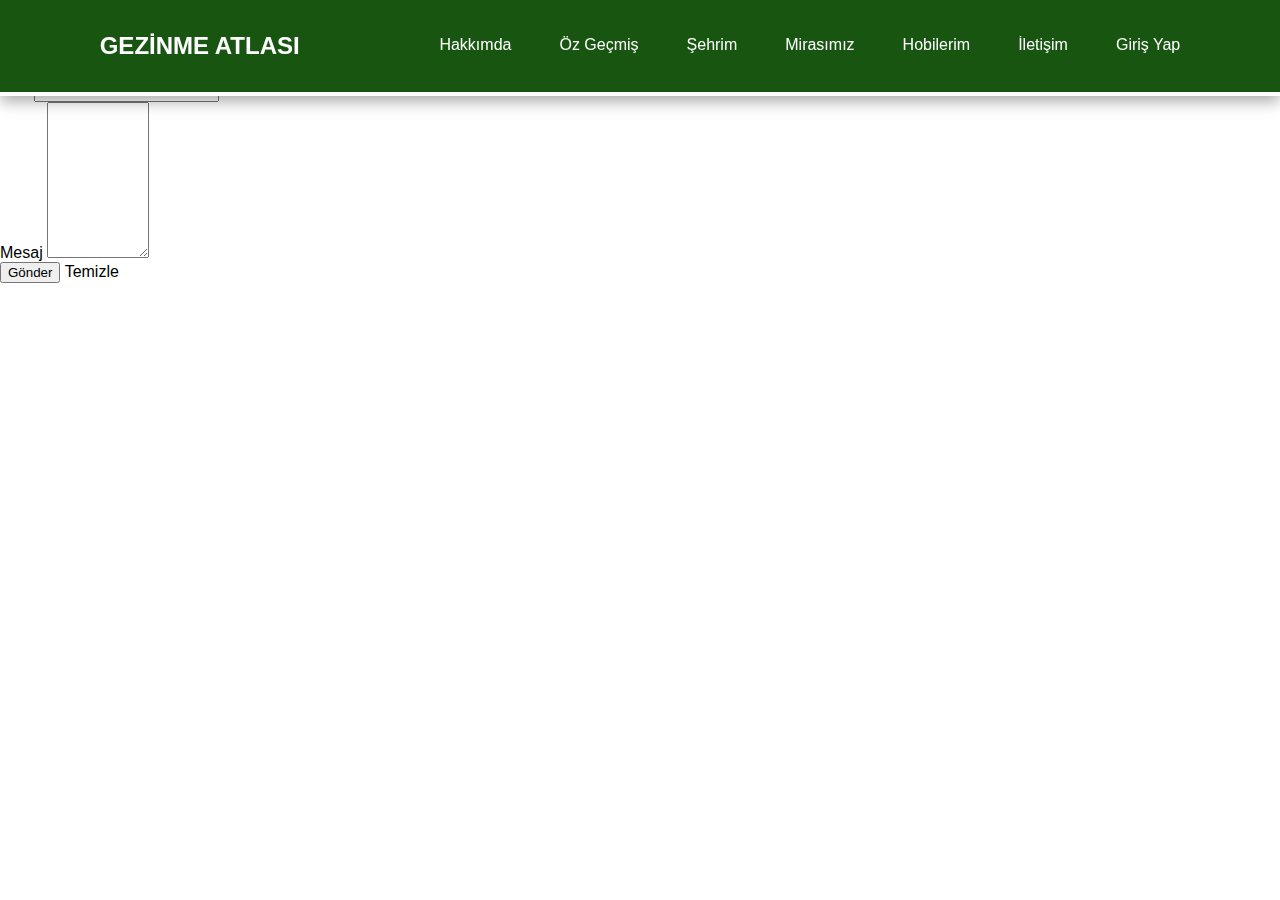
<file: contact.html>
<!DOCTYPE html>
<html lang="en">
  <head>
    <meta charset="UTF-8" />
    <meta http-equiv="X-UA-Compatible" content="IE=edge" />
    <meta name="viewport" content="width=device-width, initial-scale=1.0" />
    <title>İletişim</title>
    <link rel="stylesheet" href="css/styles.css" />
    <link rel="stylesheet" href="css/navbar.css" />

    <link
      href="https://cdn.jsdelivr.net/npm/bootstrap@5.3.0-alpha3/dist/css/bootstrap.min.css"
      rel="stylesheet"
      integrity="sha384-KK94CHFLLe+nY2dmCWGMq91rCGa5gtU4mk92HdvYe+M/SXH301p5ILy+dN9+nJOZ"
      crossorigin="anonymous"
    />
    <style>
      h1 {
        font-size: 24px;
      }
    </style>
  </head>
  <body>
    <nav class="navbar">
      <div class="navContainer">
        <h1>GEZİNME ATLASI</h1>

        <ul class="navbarLinks">
          <li>
            <a href="index.html">Hakkımda</a>
          </li>
          <li>
            <a href="cv.html">Öz Geçmiş</a>
          </li>
          <li>
            <a href="mycity.html">Şehrim</a>
          </li>
          <li>
            <a href="heritage.html">Mirasımız</a>
          </li>
          <li>
            <a href="hobbies.html">Hobilerim</a>
          </li>
          <li>
            <a href="contact.html">İletişim</a>
          </li>
          <li>
            <a href="login.html">Giriş Yap</a>
          </li>
        </ul>

        <span class="sidenavButton" onclick="openNav()">
          <svg
            fill="none"
            height="32"
            viewBox="0 0 24 24"
            width="32"
            xmlns="http://www.w3.org/2000/svg"
          >
            <path
              d="M4 6H20M4 12H20M4 18H20"
              stroke="#fff"
              stroke-linecap="round"
              stroke-linejoin="round"
              stroke-width="2"
            />
          </svg>
        </span>

        <div id="mySidenav" class="sidenav">
          <a href="javascript:void(0)" class="closebtn" onclick="closeNav()"
            >&times;</a
          >
          <a href="index.html">Hakkımda</a>
          <a href="cv.html">Öz Geçmiş</a>
          <a href="mycity.html">Şehrim</a>
          <a href="hobbies.html">Hobilerim</a>
          <a href="heritage.html">Mirasımız</a>
          <a href="contact.html">İletişim</a>
          <a href="login.html">Giriş Yap</a>
        </div>
        <script>
          function openNav() {
            document.getElementById("mySidenav").style.width = "100%";
          }

          function closeNav() {
            document.getElementById("mySidenav").style.width = "0";
          }
        </script>
      </div>
    </nav>
    <div
      class="h-100 d-flex flex-column justify-content-center align-items-center"
    >
      <h1>İletişim</h1>
      <div class="container rounded-3 shadow-lg bg-dark">
        <form
          class="p-4 d-flex flex-column gap-4 text-light"
          name="contantForm"
          method="post"
          action="contact.php"
          onsubmit="return validateForm()"
        >
          <div class="form-group">
            <label for="email">Eposta</label>
            <input
              type="text"
              id="email"
              name="email"
              class="form-control"
              placeholder="Eposta"
            />
          </div>
          <div class="form-group">
            <label for="name">İsim</label>
            <input
              type="text"
              class="form-control"
              id="name"
              name="name"
              placeholder="İsim"
            />
          </div>

          <div class="form-group">
            <label for="message">Mesaj</label>
            <textarea
              class="form-control"
              id="message"
              name="message"
              cols="10"
              rows="10"
            >
            </textarea>
          </div>
          <button type="submit" class="btn btn-primary">Gönder</button>
          <span id="clear" class="btn center btn-danger">Temizle</span>
        </form>
      </div>
    </div>
  </body>
</html>
<script>
  function validateForm() {
    var name = document.forms["contantForm"]["name"].value;
    var email = document.forms["contantForm"]["email"].value;
    var message = document.getElementById("message");
    var emailRegex = /^\S+@\S+\.\S+$/;
    if (!emailRegex.test(email)) {
      alert("Geçerli bir email adresi giriniz");
      return false;
    }

    if (email == "") {
      alert("E-posta alanı boş bırakılamaz.");
      return false;
    }
    if (name == "") {
      alert("İsim alanı boş bırakılamaz.");
      return false;
    }

    return true;
  }
</script>
<script>
  const clearBtn = document.getElementById("clear");
  clearBtn.addEventListener("click", () => {
    document.forms["contantForm"]["name"].value = "";
    document.forms["contantForm"]["email"].value = "";
    document.getElementById("message").value = "";
  });
</script>
</file>
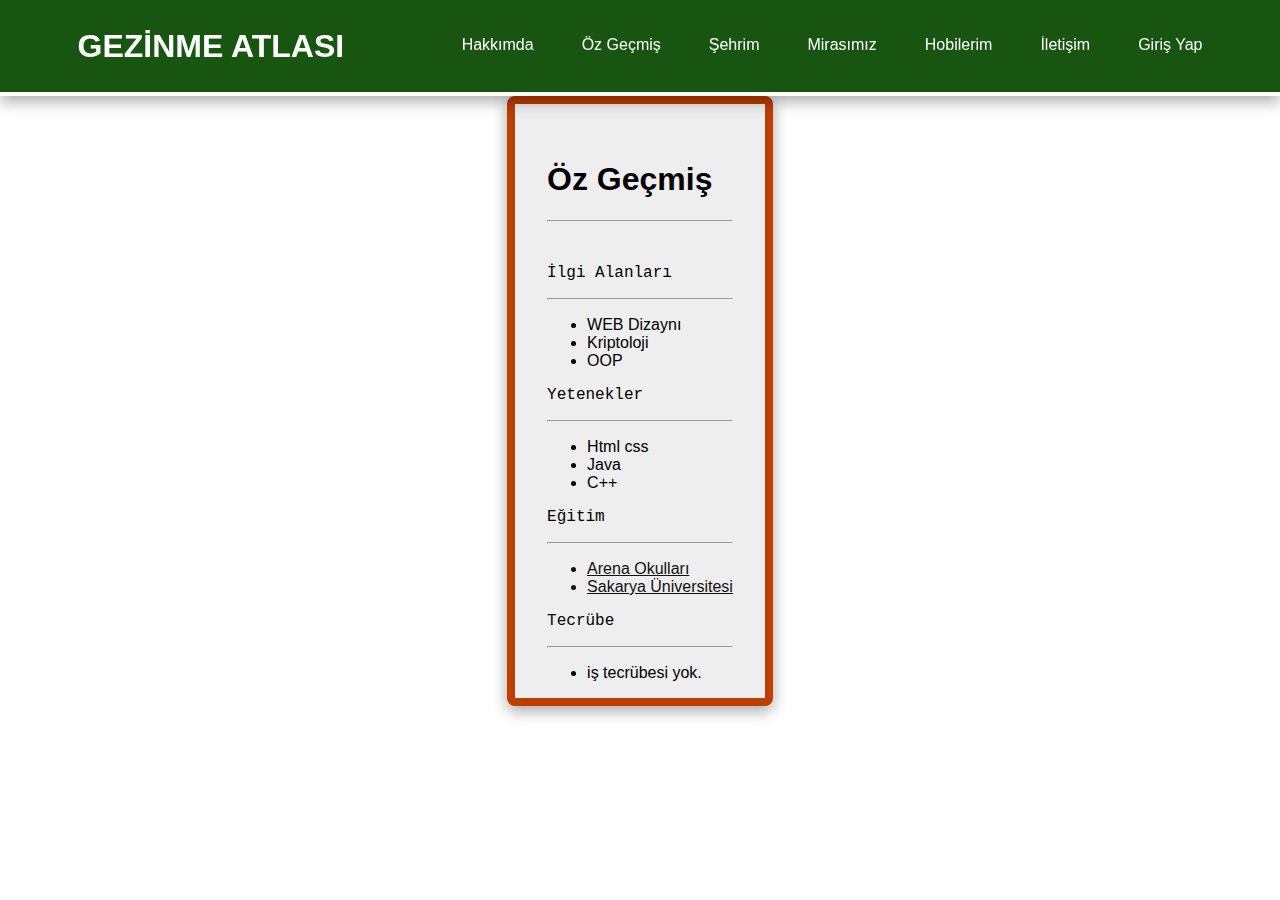
<file: cv.html>
<!DOCTYPE html>
<html lang="tr">
  <head>
    <meta charset="UTF-8" />
    <meta http-equiv="X-UA-Compatible" content="IE=edge" />
    <meta name="viewport" content="width=device-width, initial-scale=1.0" />
    <title>Öz Geçmiş</title>
    <link rel="stylesheet" href="css/styles.css" />
    <link rel="stylesheet" href="css/navbar.css" />
    <link rel="stylesheet" href="css/cv.css" />
  </head>
  <body>
    <nav class="navbar">
      <div class="navContainer">
        <h1>GEZİNME ATLASI</h1>

        <ul class="navbarLinks">
          <li>
            <a href="index.html">Hakkımda</a>
          </li>
          <li>
            <a href="cv.html">Öz Geçmiş</a>
          </li>
          <li>
            <a href="mycity.html">Şehrim</a>
          </li>
          <li>
            <a href="heritage.html">Mirasımız</a>
          </li>
          <li>
            <a href="hobbies.html">Hobilerim</a>
          </li>
          <li>
            <a href="contact.html">İletişim</a>
          </li>
          <li>
            <a href="login.html">Giriş Yap</a>
          </li>
        </ul>

        <span class="sidenavButton" onclick="openNav()">
          <svg
            fill="none"
            height="32"
            viewBox="0 0 24 24"
            width="32"
            xmlns="http://www.w3.org/2000/svg"
          >
            <path
              d="M4 6H20M4 12H20M4 18H20"
              stroke="#fff"
              stroke-linecap="round"
              stroke-linejoin="round"
              stroke-width="2"
            />
          </svg>
        </span>

        <div id="mySidenav" class="sidenav">
          <a href="javascript:void(0)" class="closebtn" onclick="closeNav()"
            >&times;</a
          >
          <a href="index.html">Hakkımda</a>
          <a href="cv.html">Öz Geçmiş</a>
          <a href="mycity.html">Şehrim</a>
          <a href="hobbies.html">Hobilerim</a>
          <a href="heritage.html">Mirasımız</a>
          <a href="contact.html">İletişim</a>
          <a href="login.html">Giriş Yap</a>
        </div>
        <script>
          function openNav() {
            document.getElementById("mySidenav").style.width = "100%";
          }

          function closeNav() {
            document.getElementById("mySidenav").style.width = "0";
          }
        </script>
      </div>
    </nav>
    <main class="content">
      <div class="cv">
        <br /><br />
        <h1>Öz Geçmiş</h1>
        <h2></h2>
        <hr />
        <br />
        <p class="head"><str>İlgi Alanları</p>
        <hr />
        <ul>
          <li>WEB Dizaynı</li>
          <li>Kriptoloji</li>
          <li>OOP</li>
        </ul>
        <p class="head">Yetenekler</p>
        <hr />
        <ul>
          <li>Html css</li>
          <li>Java</li>
          <li>C++</li>
        </ul>
        <p class="head">Eğitim</p>
        <hr />
        <ul>
          <a
            href="https://www.arenakurs.com.tr/"
            target="_blank"
            rel="noopener noreferrer"
          >
            <li>Arena Okulları</li>
          </a>
          <a
            href="https://www.sakarya.edu.tr/"
            target="_blank"
            rel="noopener noreferrer"
          >
            <li>Sakarya Üniversitesi</li>
          </a>
        </ul>
        <p class="head">Tecrübe</p>
        <hr />
        <ul>
          <li>iş tecrübesi yok.</li>
        </ul>
      </div>
    </main>
  </body>
</html>
</file>
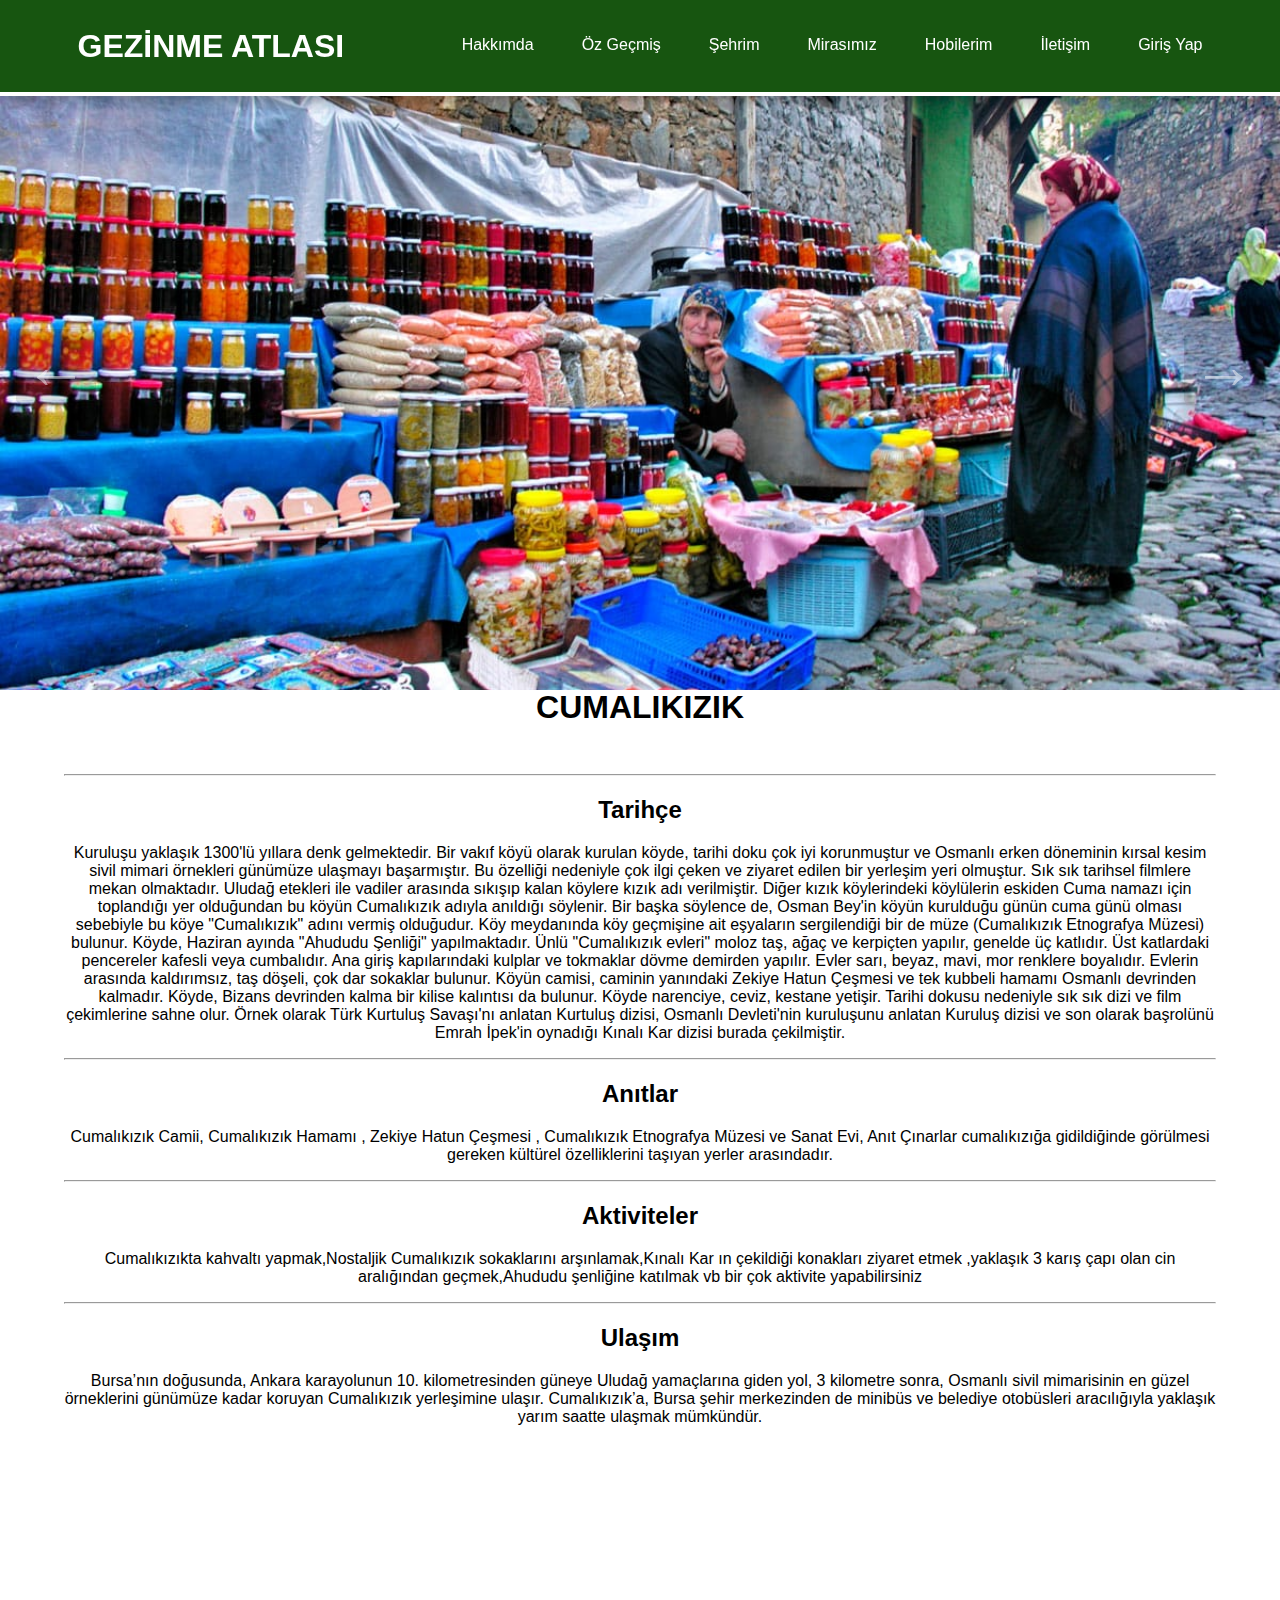
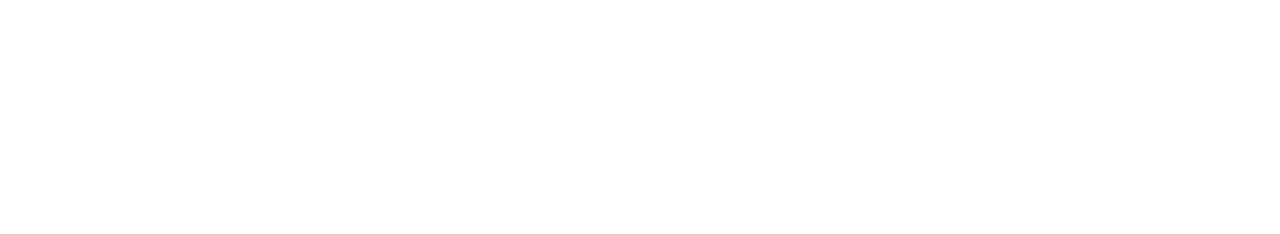
<file: heritage.html>
<!DOCTYPE html>
<html lang="tr">
  <head>
    <meta charset="UTF-8" />
    <meta http-equiv="X-UA-Compatible" content="IE=edge" />
    <meta name="viewport" content="width=device-width, initial-scale=1.0" />
    <title>Mirasımız</title>
    <link rel="stylesheet" href="css/styles.css" />
    <link rel="stylesheet" href="css/navbar.css" />
    <link rel="stylesheet" href="css/slider.css" />
    <link rel="stylesheet" href="css/heritage.css" />
  </head>
  <body>
    <nav class="navbar">
      <div class="navContainer">
        <h1>GEZİNME ATLASI</h1>

        <ul class="navbarLinks">
          <li>
            <a href="index.html">Hakkımda</a>
          </li>
          <li>
            <a href="cv.html">Öz Geçmiş</a>
          </li>
          <li>
            <a href="mycity.html">Şehrim</a>
          </li>
          <li>
            <a href="heritage.html">Mirasımız</a>
          </li>
          <li>
            <a href="hobbies.html">Hobilerim</a>
          </li>
          <li>
            <a href="contact.html">İletişim</a>
          </li>
          <li>
            <a href="login.html">Giriş Yap</a>
          </li>
        </ul>

        <span class="sidenavButton" onclick="openNav()">
          <svg
            fill="none"
            height="32"
            viewBox="0 0 24 24"
            width="32"
            xmlns="http://www.w3.org/2000/svg"
          >
            <path
              d="M4 6H20M4 12H20M4 18H20"
              stroke="#fff"
              stroke-linecap="round"
              stroke-linejoin="round"
              stroke-width="2"
            />
          </svg>
        </span>

        <div id="mySidenav" class="sidenav">
          <a href="javascript:void(0)" class="closebtn" onclick="closeNav()"
            >&times;</a
          >
          <a href="index.html">Hakkımda</a>
          <a href="cv.html">Öz Geçmiş</a>
          <a href="mycity.html">Şehrim</a>
          <a href="hobbies.html">Hobilerim</a>
          <a href="heritage.html">Mirasımız</a>
          <a href="contact.html">İletişim</a>
          <a href="login.html">Giriş Yap</a>
        </div>
        <script>
          function openNav() {
            document.getElementById("mySidenav").style.width = "100%";
          }

          function closeNav() {
            document.getElementById("mySidenav").style.width = "0";
          }
        </script>
      </div>
    </nav>
    <main class="content">
      <div class="slider">
        <div class="carousel" data-carousel>
          <button class="carousel-button prev" data-carousel-button="prev">
            ←
          </button>
          <button class="carousel-button next" data-carousel-button="next">
            →
          </button>
          <ul data-slides>
            <li class="slide">
              <img src="./images/resim.30.jpg" alt="Nature Image #2" />
            </li>

            <li class="slide">
              <img
                src="./images/resim20.jpg"
                alt="Nature Image #3"
              />
            </li>
            <li class="slide">
              <img
                src="./images/resim32.jpg"
                alt="Nature Image #3"
              />
            </li>
            <li class="slide" data-active>
              <img src="./images/resim26.jpg" alt="Nature Image #3" />
            </li>
            <li class="slide">
              <img
                src="./images/resim24.jpg"
                alt="Nature Image #3"
              />
            </li>
          </ul>
        </div>
      </div>

      <div class="heritage">
        <h1>CUMALIKIZIK</h1>
        <hr />
        <section id="tarihce">
          <h2>Tarihçe</h2>
          <p>
            Kuruluşu yaklaşık 1300'lü yıllara denk gelmektedir.
            Bir vakıf köyü olarak kurulan köyde, tarihi doku çok iyi korunmuştur ve Osmanlı erken döneminin kırsal kesim sivil mimari örnekleri günümüze ulaşmayı başarmıştır. Bu özelliği nedeniyle çok ilgi çeken ve ziyaret edilen bir yerleşim yeri olmuştur. Sık sık tarihsel filmlere mekan olmaktadır.
            Uludağ etekleri ile vadiler arasında sıkışıp kalan köylere kızık adı verilmiştir. Diğer kızık köylerindeki köylülerin eskiden Cuma namazı için toplandığı yer olduğundan bu köyün Cumalıkızık adıyla anıldığı söylenir. Bir başka söylence de, Osman Bey'in köyün kurulduğu günün cuma günü olması sebebiyle bu köye "Cumalıkızık" adını vermiş olduğudur.
            Köy meydanında köy geçmişine ait eşyaların sergilendiği bir de müze (Cumalıkızık Etnografya Müzesi) bulunur. Köyde, Haziran ayında "Ahududu Şenliği" yapılmaktadır. Ünlü "Cumalıkızık evleri" moloz taş, ağaç ve kerpiçten yapılır, genelde üç katlıdır. Üst katlardaki pencereler kafesli veya cumbalıdır. Ana giriş kapılarındaki kulplar ve tokmaklar dövme demirden yapılır. Evler sarı, beyaz, mavi, mor renklere boyalıdır. Evlerin arasında kaldırımsız, taş döşeli, çok dar sokaklar bulunur.
            Köyün camisi, caminin yanındaki Zekiye Hatun Çeşmesi ve tek kubbeli hamamı Osmanlı devrinden kalmadır. Köyde, Bizans devrinden kalma bir kilise kalıntısı da bulunur. Köyde narenciye, ceviz, kestane yetişir.
            Tarihi dokusu nedeniyle sık sık dizi ve film çekimlerine sahne olur. Örnek olarak Türk Kurtuluş Savaşı'nı anlatan Kurtuluş dizisi, Osmanlı Devleti'nin kuruluşunu anlatan Kuruluş dizisi ve son olarak başrolünü Emrah İpek'in oynadığı Kınalı Kar dizisi burada çekilmiştir.
          </p>
        </section>
        <hr />
        <section id="anitlar">
          <h2>Anıtlar</h2>
          <p>
            Cumalıkızık Camii, Cumalıkızık Hamamı , Zekiye Hatun Çeşmesi , Cumalıkızık Etnografya Müzesi ve Sanat Evi,
            Anıt Çınarlar cumalıkızığa gidildiğinde görülmesi gereken kültürel özelliklerini taşıyan yerler arasındadır.
          </p>
        </section>
        <hr />

        <section id="aktiviteler">
          <h2>Aktiviteler</h2>
          <p>
           Cumalıkızıkta kahvaltı yapmak,Nostaljik Cumalıkızık sokaklarını arşınlamak,Kınalı Kar ın çekildiği konakları ziyaret etmek
           ,yaklaşık 3 karış çapı olan cin aralığından geçmek,Ahududu şenliğine katılmak vb bir çok aktivite yapabilirsiniz 
          </p>
        </section>
        <hr />

        <section id="ulasim">
          <h2>Ulaşım</h2>
          <p>
            Bursa’nın doğusunda, Ankara karayolunun 10. kilometresinden güneye Uludağ yamaçlarına giden yol,
            3 kilometre sonra, Osmanlı sivil mimarisinin en güzel örneklerini günümüze kadar koruyan Cumalıkızık yerleşimine ulaşır.
            Cumalıkızık’a, Bursa şehir merkezinden de minibüs ve belediye otobüsleri aracılığıyla yaklaşık yarım saatte ulaşmak mümkündür.
          </p>
          <div>
            <div style="width: 100%">
              <iframe
                width="100%"
                height="356"
                frameborder="0"
                scrolling="no"
                marginheight="0"
                marginwidth="0"
                src="https://www.google.com/maps/embed?pb=!1m18!1m12!1m3!1d48785.07638579769!2d29.131270520839376!3d40.16305584306701!2m3!1f0!2f0!3f0!3m2!1i1024!2i768!4f13.1!3m3!1m2!1s0x14ca3913e9b86529%3A0x87cc8928170f3064!2zQ3VtYWzEsWvEsXrEsWssIDE2MzcwIFnEsWxkxLFyxLFtL0J1cnNh!5e0!3m2!1str!2str!4v1715709003254!5m2!1str!2str"
                ><a href="https://www.maps.ie/distance-area-calculator.html"
                  >distance maps</a
                ></iframe
              >
            </div>
          </div>
        </section>
      </div>
    </main>
  </body>
</html>
<script src="./scripts/slider.js"></script>
</file>
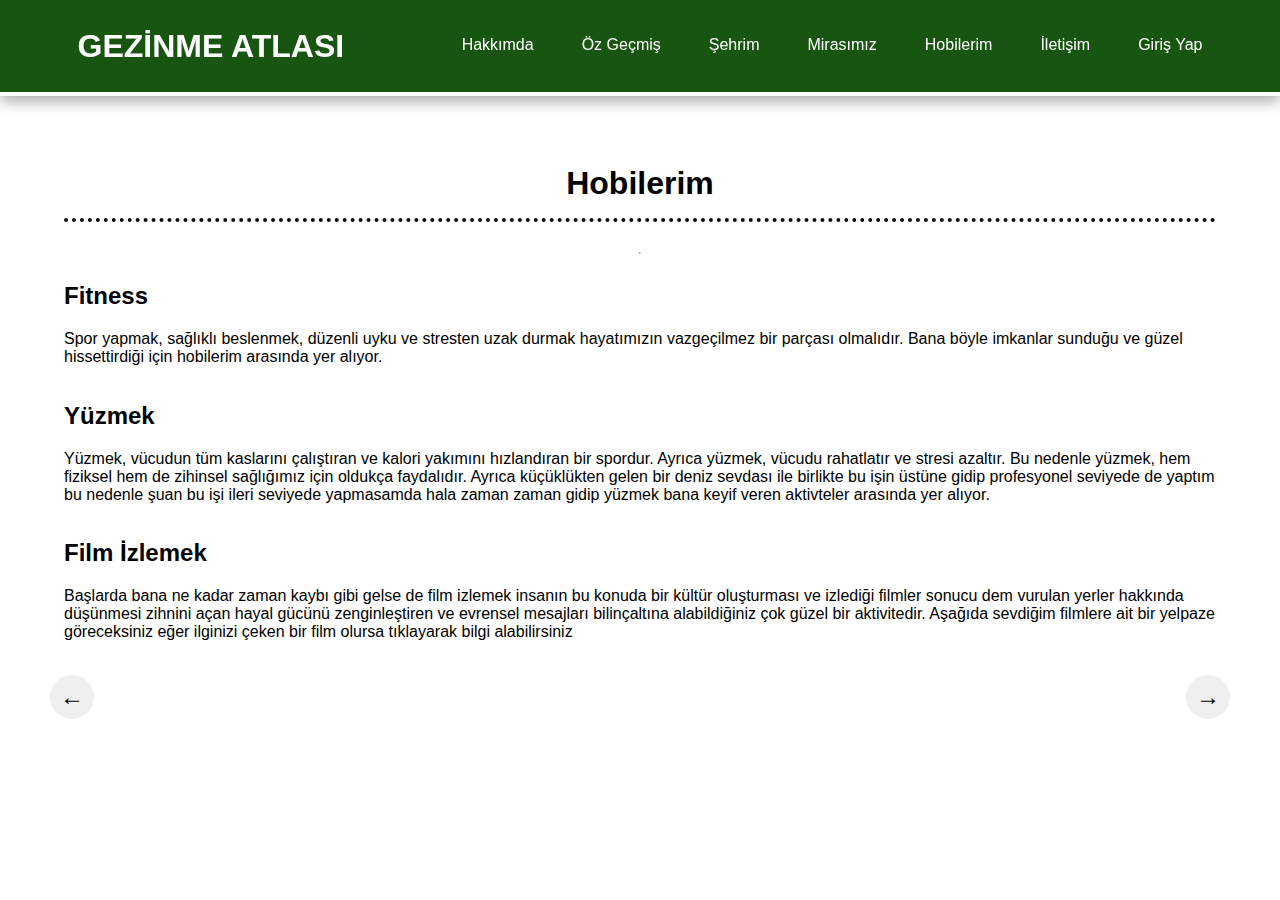
<file: hobbies.html>
<!DOCTYPE html>
<html lang="en">
  <head>
    <meta charset="UTF-8" />
    <meta http-equiv="X-UA-Compatible" content="IE=edge" />
    <meta name="viewport" content="width=device-width, initial-scale=1.0" />
    <title>Hobilerim</title>
    <link rel="stylesheet" href="css/styles.css" />
    <link rel="stylesheet" href="css/navbar.css" />
    <link rel="stylesheet" href="css/hobbies.css" />
  </head>
  <body>
    <nav class="navbar">
      <div class="navContainer">
        <h1>GEZİNME ATLASI</h1>

        <ul class="navbarLinks">
          <li>
            <a href="index.html">Hakkımda</a>
          </li>
          <li>
            <a href="cv.html">Öz Geçmiş</a>
          </li>
          <li>
            <a href="mycity.html">Şehrim</a>
          </li>
          <li>
            <a href="heritage.html">Mirasımız</a>
          </li>
          <li>
            <a href="hobbies.html">Hobilerim</a>
          </li>
          <li>
            <a href="contact.html">İletişim</a>
          </li>
          <li>
            <a href="login.html">Giriş Yap</a>
          </li>
        </ul>

        <span class="sidenavButton" onclick="openNav()">
          <svg
            fill="none"
            height="32"
            viewBox="0 0 24 24"
            width="32"
            xmlns="http://www.w3.org/2000/svg"
          >
            <path
              d="M4 6H20M4 12H20M4 18H20"
              stroke="#fff"
              stroke-linecap="round"
              stroke-linejoin="round"
              stroke-width="2"
            />
          </svg>
        </span>

        <div id="mySidenav" class="sidenav">
          <a href="javascript:void(0)" class="closebtn" onclick="closeNav()"
            >&times;</a
          >
          <a href="index.html">Hakkımda</a>
          <a href="cv.html">Öz Geçmiş</a>
          <a href="mycity.html">Şehrim</a>
          <a href="hobbies.html">Hobilerim</a>
          <a href="heritage.html">Mirasımız</a>
          <a href="contact.html">İletişim</a>
          <a href="login.html">Giriş Yap</a>
        </div>
        <script>
          function openNav() {
            document.getElementById("mySidenav").style.width = "100%";
          }

          function closeNav() {
            document.getElementById("mySidenav").style.width = "0";
          }
        </script>
      </div>
    </nav>
    <main class="content">
      <div class="container">
        <h1>Hobilerim</h1>
        <hr />

        <section>
          <h2>Fitness</h2>
          <p>
          Spor yapmak, sağlıklı beslenmek, düzenli uyku ve stresten uzak durmak hayatımızın vazgeçilmez bir parçası olmalıdır.
          Bana böyle imkanlar sunduğu ve güzel hissettirdiği için hobilerim arasında yer alıyor.
          </p>
        </section>

        <section>
          <h2>Yüzmek</h2>
          <p>
            Yüzmek, vücudun tüm kaslarını çalıştıran ve kalori yakımını hızlandıran bir spordur. 
            Ayrıca yüzmek, vücudu rahatlatır ve stresi azaltır. 
            Bu nedenle yüzmek, hem fiziksel hem de zihinsel sağlığımız için oldukça faydalıdır.
            Ayrıca küçüklükten gelen bir deniz sevdası ile birlikte bu işin üstüne gidip profesyonel seviyede de yaptım bu nedenle şuan bu işi ileri seviyede yapmasamda hala zaman zaman gidip yüzmek bana keyif veren aktivteler arasında yer alıyor.
            
          </p>
        </section>

        <section>
          <h2>Film İzlemek</h2>
          <p>
            Başlarda bana ne kadar zaman kaybı gibi gelse de film izlemek insanın bu konuda bir kültür oluşturması ve izlediği filmler sonucu dem vurulan yerler hakkında düşünmesi zihnini açan hayal gücünü zenginleştiren
             ve evrensel mesajları bilinçaltına alabildiğiniz çok güzel bir aktivitedir. Aşağıda sevdiğim filmlere ait bir yelpaze göreceksiniz eğer ilginizi çeken bir film olursa tıklayarak bilgi alabilirsiniz 
          </p>

          <div class="movieSliderContainer">
            <div id="movieList" class="cardContainer"></div>

            <button class="carousel-button prev" data-carousel-button="prev">
              ←
            </button>
            <button class="carousel-button next" data-carousel-button="next">
              →
            </button>
          </div>
        </section>

       
      </div>
    </main>
  </body>
</html>
<script src="./scripts/fetch.js"></script>
</file>
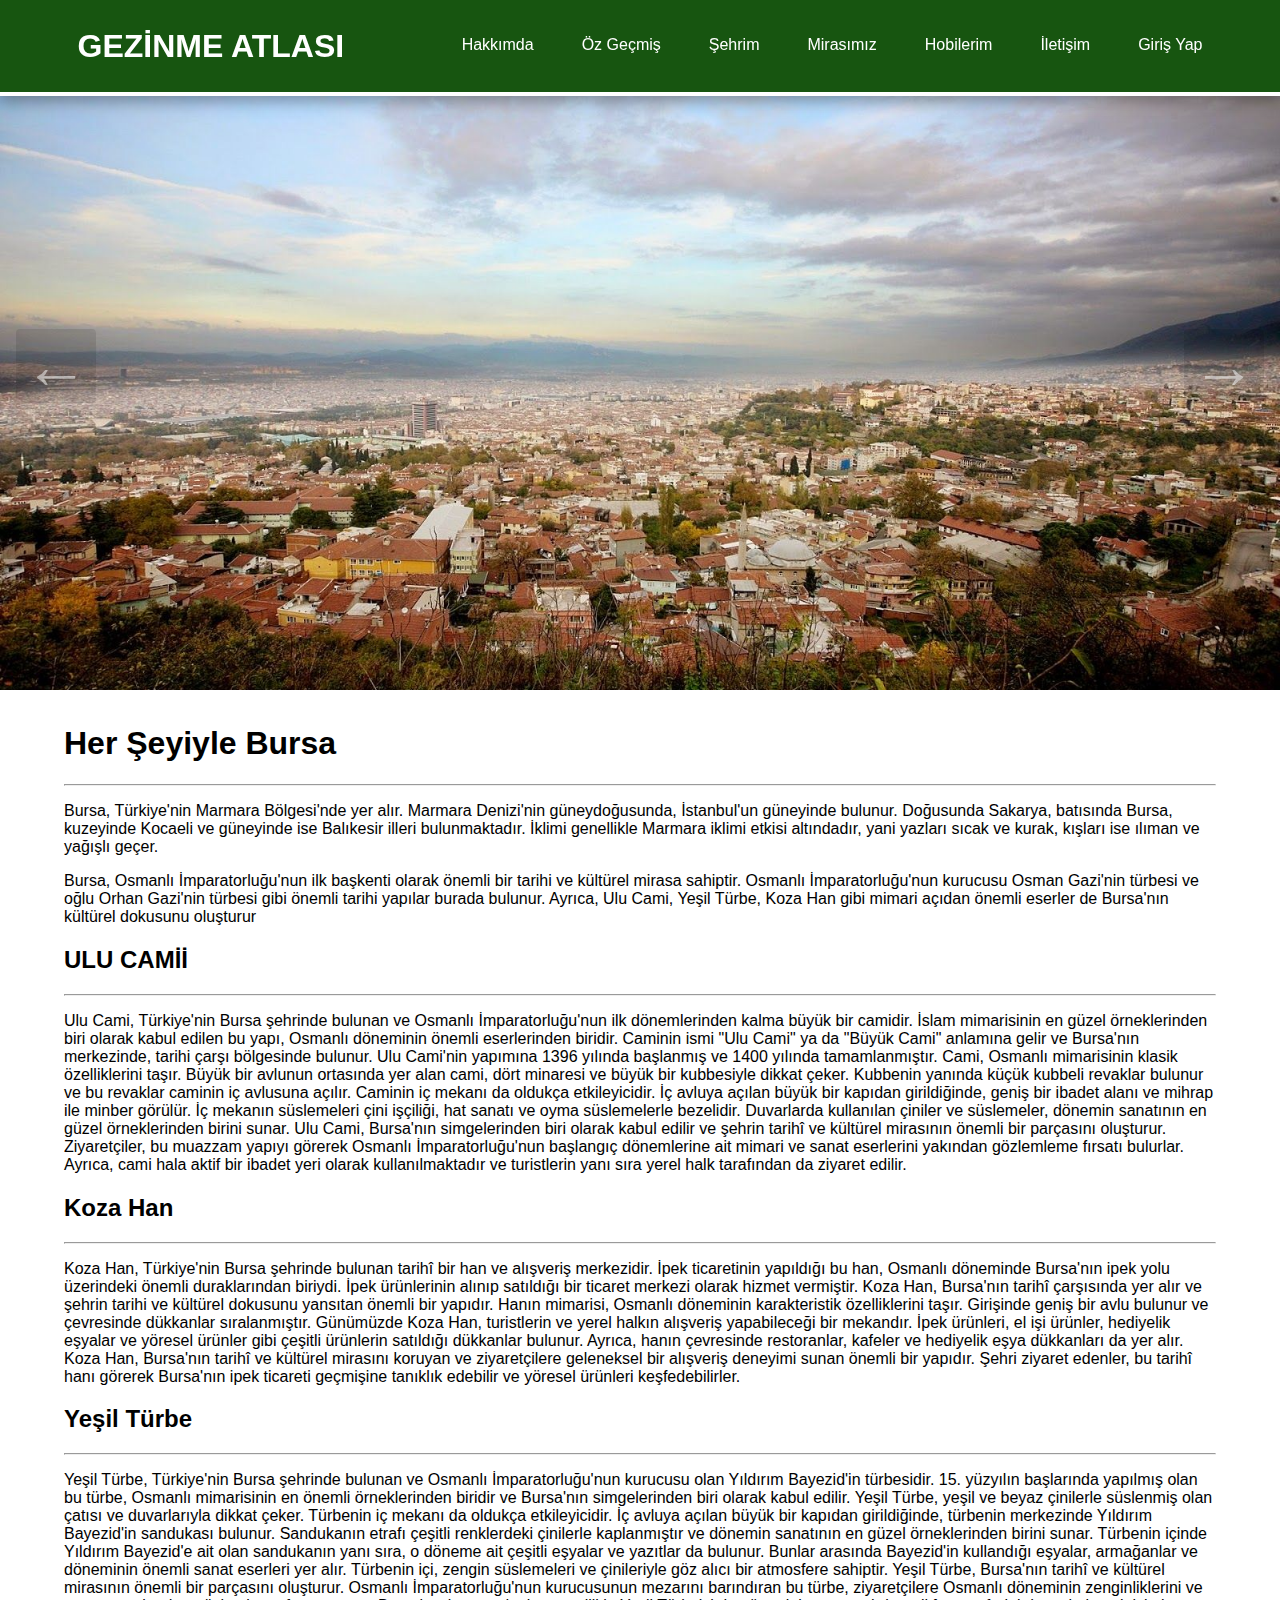
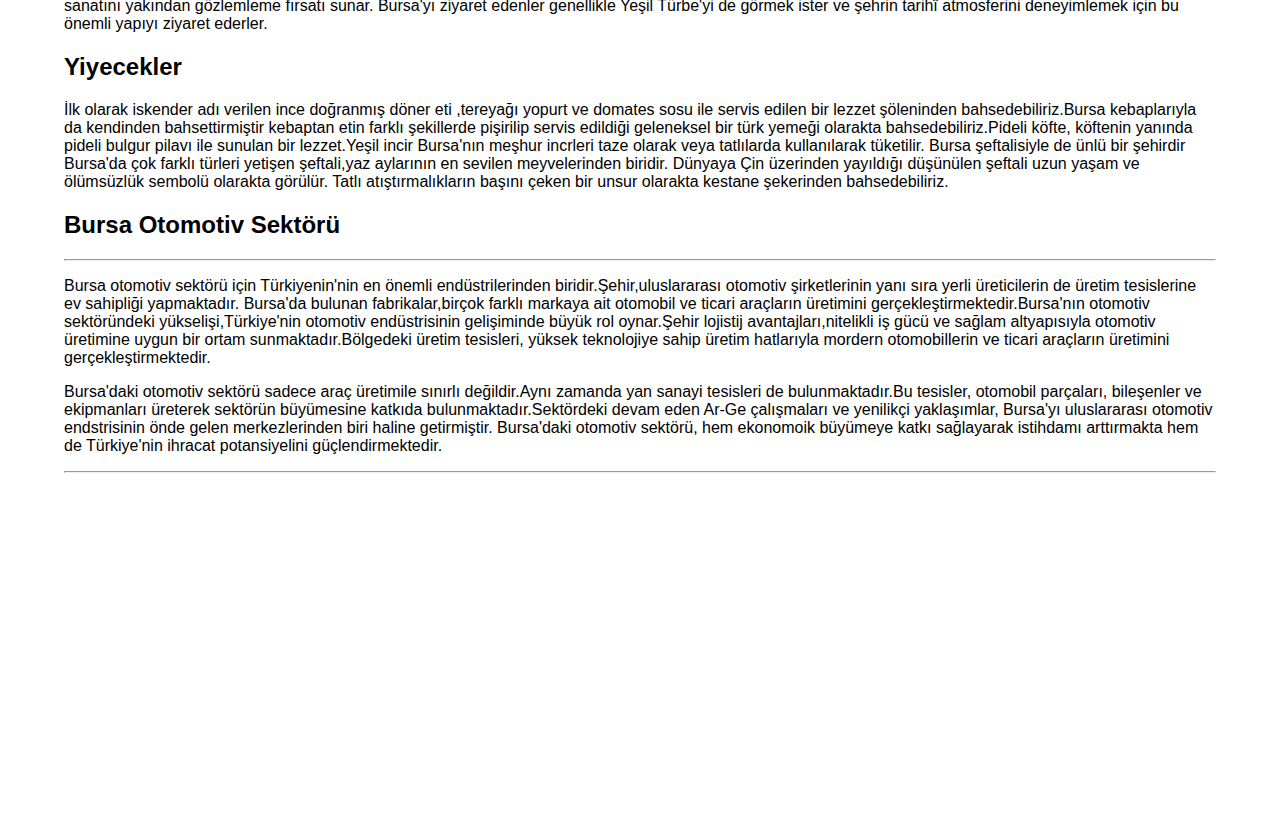
<file: mycity.html>
<!DOCTYPE html>
<html lang="tr">
  <head>
    <meta charset="UTF-8" />
    <meta http-equiv="X-UA-Compatible" content="IE=edge" />
    <meta name="viewport" content="width=device-width, initial-scale=1.0" />
    <title>Şehrim</title>
    <link rel="stylesheet" href="css/styles.css" />
    <link rel="stylesheet" href="css/navbar.css" />
    <link rel="stylesheet" href="css/mycity.css" />
    <link rel="stylesheet" href="css/slider.css" />
  </head>
  <body>
    <nav class="navbar">
      <div class="navContainer">
        <h1>GEZİNME ATLASI</h1>

        <ul class="navbarLinks">
          <li>
            <a href="index.html">Hakkımda</a>
          </li>
          <li>
            <a href="cv.html">Öz Geçmiş</a>
          </li>
          <li>
            <a href="mycity.html">Şehrim</a>
          </li>
          <li>
            <a href="heritage.html">Mirasımız</a>
          </li>
          <li>
            <a href="hobbies.html">Hobilerim</a>
          </li>
          <li>
            <a href="contact.html">İletişim</a>
          </li>
          <li>
            <a href="login.html">Giriş Yap</a>
          </li>
        </ul>

        <span class="sidenavButton" onclick="openNav()">
          <svg
            fill="none"
            height="32"
            viewBox="0 0 24 24"
            width="32"
            xmlns="http://www.w3.org/2000/svg"
          >
            <path
              d="M4 6H20M4 12H20M4 18H20"
              stroke="#fff"
              stroke-linecap="round"
              stroke-linejoin="round"
              stroke-width="2"
            />
          </svg>
        </span>

        <div id="mySidenav" class="sidenav">
          <a href="javascript:void(0)" class="closebtn" onclick="closeNav()"
            >&times;</a
          >
          <a href="index.html">Hakkımda</a>
          <a href="cv.html">Öz Geçmiş</a>
          <a href="mycity.html">Şehrim</a>
          <a href="hobbies.html">Hobilerim</a>
          <a href="heritage.html">Mirasımız</a>
          <a href="contact.html">İletişim</a>
          <a href="login.html">Giriş Yap</a>
        </div>
        <script>
          function openNav() {
            document.getElementById("mySidenav").style.width = "100%";
          }

          function closeNav() {
            document.getElementById("mySidenav").style.width = "0";
          }
        </script>
      </div>
    </nav>
    <main class="content">
      <div class="slider">
        <div class="carousel" data-carousel>
          <button class="carousel-button prev" data-carousel-button="prev">
            ←
          </button>
          <button class="carousel-button next" data-carousel-button="next">
            →
          </button>
          <ul data-slides>
            <li class="slide">
              <img src="./images/resim22.jpg" alt="Nature Image #2" />
            </li>

            <li class="slide">
              <img
                src="./images/resim21.jpg"
                alt="Nature Image #3"
              />
            </li>
            <li class="slide">
              <img
                src="./images/resim10.jpg"
                alt="Nature Image #3"
              />
            </li>
            <li class="slide">
              <img
                src="./images/resim23.jpg"
                alt="Nature Image #3"
              />
            </li>
            <li class="slide" data-active>
              <img
                src="./images/resim8.jpg"
                alt="Nature Image #3"
              />
            </li>
          </ul>
        </div>
      </div>
      <div class="mycity">
        <br><br>
        <h1>Her Şeyiyle Bursa</h1>
        <hr />
        <p>
          Bursa, Türkiye'nin Marmara Bölgesi'nde yer alır. Marmara Denizi'nin güneydoğusunda, İstanbul'un güneyinde bulunur.
          Doğusunda Sakarya, batısında Bursa, kuzeyinde Kocaeli ve güneyinde ise Balıkesir illeri bulunmaktadır.
          İklimi genellikle Marmara iklimi etkisi altındadır, yani yazları sıcak ve kurak, kışları ise ılıman ve yağışlı geçer.
        </p>
        <p>
           Bursa, Osmanlı İmparatorluğu'nun ilk başkenti olarak önemli bir tarihi ve kültürel mirasa sahiptir.
           Osmanlı İmparatorluğu'nun kurucusu Osman Gazi'nin türbesi ve oğlu Orhan Gazi'nin türbesi gibi önemli tarihi yapılar burada bulunur.
           Ayrıca, Ulu Cami, Yeşil Türbe, Koza Han gibi mimari açıdan önemli eserler de Bursa'nın kültürel dokusunu oluşturur
        </p>
        <h2>ULU CAMİİ</h2>
        <hr />

        <p>
          Ulu Cami, Türkiye'nin Bursa şehrinde bulunan ve Osmanlı İmparatorluğu'nun ilk dönemlerinden kalma büyük bir camidir.
           İslam mimarisinin en güzel örneklerinden biri olarak kabul edilen bu yapı, Osmanlı döneminin önemli eserlerinden biridir.
           Caminin ismi "Ulu Cami" ya da "Büyük Cami" anlamına gelir ve Bursa'nın merkezinde, tarihi çarşı bölgesinde bulunur.
           Ulu Cami'nin yapımına 1396 yılında başlanmış ve 1400 yılında tamamlanmıştır. Cami, Osmanlı mimarisinin klasik özelliklerini taşır.
           Büyük bir avlunun ortasında yer alan cami, dört minaresi ve büyük bir kubbesiyle dikkat çeker.
           Kubbenin yanında küçük kubbeli revaklar bulunur ve bu revaklar caminin iç avlusuna açılır. 
           Caminin iç mekanı da oldukça etkileyicidir. İç avluya açılan büyük bir kapıdan girildiğinde, geniş bir ibadet alanı ve mihrap ile minber görülür. İç mekanın süslemeleri çini işçiliği, hat sanatı ve oyma süslemelerle bezelidir.
           Duvarlarda kullanılan çiniler ve süslemeler, dönemin sanatının en güzel örneklerinden birini sunar. 
          Ulu Cami, Bursa'nın simgelerinden biri olarak kabul edilir ve şehrin tarihî ve kültürel mirasının önemli bir parçasını oluşturur.
           Ziyaretçiler, bu muazzam yapıyı görerek Osmanlı İmparatorluğu'nun başlangıç dönemlerine ait mimari ve sanat eserlerini yakından gözlemleme fırsatı bulurlar. 
           Ayrıca, cami hala aktif bir ibadet yeri olarak kullanılmaktadır ve turistlerin yanı sıra yerel halk tarafından da ziyaret edilir.
        </p>
        <h2>Koza Han</h2>
        <hr />

        <p>
          
         Koza Han, Türkiye'nin Bursa şehrinde bulunan tarihî bir han ve alışveriş merkezidir.
         İpek ticaretinin yapıldığı bu han, Osmanlı döneminde Bursa'nın ipek yolu üzerindeki önemli duraklarından biriydi.
         İpek ürünlerinin alınıp satıldığı bir ticaret merkezi olarak hizmet vermiştir.
         Koza Han, Bursa'nın tarihî çarşısında yer alır ve şehrin tarihi ve kültürel dokusunu yansıtan önemli bir yapıdır.
         Hanın mimarisi, Osmanlı döneminin karakteristik özelliklerini taşır.
         Girişinde geniş bir avlu bulunur ve çevresinde dükkanlar sıralanmıştır.
         Günümüzde Koza Han, turistlerin ve yerel halkın alışveriş yapabileceği bir mekandır.
         İpek ürünleri, el işi ürünler, hediyelik eşyalar ve yöresel ürünler gibi çeşitli ürünlerin satıldığı dükkanlar bulunur.
         Ayrıca, hanın çevresinde restoranlar, kafeler ve hediyelik eşya dükkanları da yer alır.
         Koza Han, Bursa'nın tarihî ve kültürel mirasını koruyan ve ziyaretçilere geleneksel bir alışveriş deneyimi sunan önemli bir yapıdır.
          Şehri ziyaret edenler, bu tarihî hanı görerek Bursa'nın ipek ticareti geçmişine tanıklık edebilir ve yöresel ürünleri keşfedebilirler.






        </p>
        <h2>Yeşil Türbe</h2>
        <hr />

        <p>
          Yeşil Türbe, Türkiye'nin Bursa şehrinde bulunan ve Osmanlı İmparatorluğu'nun kurucusu olan Yıldırım Bayezid'in türbesidir. 15. yüzyılın başlarında yapılmış olan bu türbe, Osmanlı mimarisinin en önemli örneklerinden biridir ve Bursa'nın simgelerinden biri olarak kabul edilir.
          Yeşil Türbe, yeşil ve beyaz çinilerle süslenmiş olan çatısı ve duvarlarıyla dikkat çeker. Türbenin iç mekanı da oldukça etkileyicidir.
          İç avluya açılan büyük bir kapıdan girildiğinde, türbenin merkezinde Yıldırım Bayezid'in sandukası bulunur.
          Sandukanın etrafı çeşitli renklerdeki çinilerle kaplanmıştır ve dönemin sanatının en güzel örneklerinden birini sunar.
          Türbenin içinde Yıldırım Bayezid'e ait olan sandukanın yanı sıra, o döneme ait çeşitli eşyalar ve yazıtlar da bulunur.
          Bunlar arasında Bayezid'in kullandığı eşyalar, armağanlar ve döneminin önemli sanat eserleri yer alır.
          Türbenin içi, zengin süslemeleri ve çinileriyle göz alıcı bir atmosfere sahiptir.
          Yeşil Türbe, Bursa'nın tarihî ve kültürel mirasının önemli bir parçasını oluşturur.
          Osmanlı İmparatorluğu'nun kurucusunun mezarını barındıran bu türbe, ziyaretçilere Osmanlı döneminin zenginliklerini ve sanatını yakından gözlemleme fırsatı sunar.
          Bursa'yı ziyaret edenler genellikle Yeşil Türbe'yi de görmek ister ve şehrin tarihî atmosferini deneyimlemek için bu önemli yapıyı ziyaret ederler.
        </p>
        <h2>Yiyecekler</h2>
        <p>
          İlk olarak iskender adı verilen ince doğranmış döner eti ,tereyağı yopurt ve domates sosu ile servis edilen bir lezzet şöleninden bahsedebiliriz.Bursa kebaplarıyla da kendinden bahsettirmiştir kebaptan etin farklı şekillerde pişirilip servis edildiği geleneksel bir 
          türk yemeği olarakta bahsedebiliriz.Pideli köfte, köftenin yanında pideli bulgur pilavı ile sunulan bir lezzet.Yeşil incir Bursa'nın meşhur incrleri taze olarak veya tatlılarda kullanılarak tüketilir.
          Bursa şeftalisiyle de ünlü bir şehirdir Bursa'da çok farklı türleri yetişen şeftali,yaz aylarının en sevilen meyvelerinden biridir. Dünyaya Çin üzerinden yayıldığı düşünülen şeftali uzun yaşam ve ölümsüzlük sembolü olarakta görülür.
          Tatlı atıştırmalıkların başını çeken bir unsur olarakta kestane şekerinden bahsedebiliriz.
        </p>

        <h2>Bursa Otomotiv Sektörü</h2>
        <hr />

        <p>
          Bursa otomotiv sektörü için Türkiyenin'nin en önemli endüstrilerinden biridir.Şehir,uluslararası  otomotiv şirketlerinin yanı sıra yerli üreticilerin de üretim tesislerine ev sahipliği yapmaktadır.
          Bursa'da bulunan fabrikalar,birçok farklı markaya ait otomobil ve ticari araçların üretimini gerçekleştirmektedir.Bursa'nın otomotiv sektöründeki yükselişi,Türkiye'nin otomotiv endüstrisinin gelişiminde
          büyük rol oynar.Şehir lojistij avantajları,nitelikli iş gücü ve sağlam altyapısıyla otomotiv üretimine uygun bir ortam sunmaktadır.Bölgedeki üretim tesisleri, yüksek teknolojiye sahip üretim hatlarıyla mordern otomobillerin
          ve ticari araçların üretimini gerçekleştirmektedir.
        </p>
        <p>
         Bursa'daki otomotiv sektörü sadece araç üretimile sınırlı değildir.Aynı zamanda yan sanayi tesisleri de bulunmaktadır.Bu tesisler, otomobil parçaları, bileşenler ve ekipmanları üreterek 
         sektörün büyümesine katkıda bulunmaktadır.Sektördeki devam eden Ar-Ge çalışmaları ve yenilikçi yaklaşımlar, Bursa'yı uluslararası otomotiv endstrisinin önde gelen merkezlerinden biri haline getirmiştir.
         Bursa'daki otomotiv sektörü, hem ekonomoik büyümeye katkı sağlayarak istihdamı arttırmakta hem de Türkiye'nin ihracat potansiyelini güçlendirmektedir.
        </p>
        
          <hr>

        


        <div class="flex">
          <div style="flex-basis: 40%">
            <iframe width="560" height="315" src="https://www.youtube.com/embed/V4k_tGh_IAo?si=csq_1WXID-9PzUqt" title="YouTube video player" frameborder="0" allow="accelerometer; autoplay; clipboard-write; encrypted-media; gyroscope; picture-in-picture; web-share" referrerpolicy="strict-origin-when-cross-origin" allowfullscreen>
              
            </iframe>
          </div>
          <div style="flex-basis: 40%">
            <iframe
              width="100%"
              height="315"
              frameborder="0"
              scrolling="no"
              marginheight="0"
              marginwidth="0"
              src="https://maps.google.com/maps?width=100%25&amp;height=400&amp;hl=en&amp;q=bursa+(Bursa)&amp;t=&amp;z=14&amp;ie=UTF8&amp;iwloc=B&amp;output=embed"
            >
              ></iframe
            >
          </div>
        </div>
      </div>
    </main>
  </body>
</html>
<script src="./scripts/slider.js"></script>
</file>
<file: css/styles.css>
* {
  box-sizing: border-box;
}
html {
  height: 100%;
  background-color: #fff;
}
body {
  margin: 0;
  font-family: -apple-system, BlinkMacSystemFont, "Segoe UI", "Roboto", "Oxygen",
    "Ubuntu", "Cantarell", "Fira Sans", "Droid Sans", "Helvetica Neue",
    sans-serif;
  -webkit-font-smoothing: antialiased;
  -moz-osx-font-smoothing: grayscale;
  background-color: #fff;
  padding: 0;
}

.content {
  margin: 6rem 0;
  width: 100%;
  background-color: #fff;
  display: flex;
  justify-content: center;
  align-items: center;
  flex-direction: column;
}

.title {
  text-align: center;
  border-bottom: 2px solid rgb(255, 82, 2);
  margin: 3rem auto;
  width: 50%;
}

.about div {
  display: flex;
  gap: 2rem;
  justify-content: center;
}
.about div img {
  height: 100%;
  width: 100%;
}

.about div span {
  max-width: 38.75rem;
  font-weight: 500;
}

.about {
  margin: 0 10rem;
}

.about a {
  text-decoration: none;
  display: inline-block;
  color: #1b1b1b;
}

.about h2 {
  display: contents;
}

.aboutLinks span {
  display: flex;
  gap: 1rem;
}
@media only screen and (max-width: 1200px) {
  .about div {
    display: flex;
    gap: 2rem;
    justify-content: center;
    flex-direction: column;
    align-items: center;
  }
  .about {
    margin: 0 2rem;
    display: flex;
  }
}
</file>
<file: css/navbar.css>
.navbar {
  width: 100%;
  display: flex;
  background-color: #175510;
  position: fixed;
  top: 0;
  height: 6rem;
  border-bottom: rgb(255, 255, 255) 4px solid;
  box-shadow: rgba(0, 0, 0, 0.35) 0px 5px 15px;
  z-index: 999;
}

.navContainer {
  width: 100%;
  display: flex;
  align-items: center;
  justify-content: space-evenly;
}

.navbarLinks {
  display: flex;
  gap: 3rem;
  list-style: none;
}

.navbar a,
.navbar h1 {
  text-decoration: none;
  color: #fff;
}

.navbar a::after {
  content: "";
  display: block;
  width: 0;
  height: 2px;
  background: #ffffff;
  transition: width 0.3s;
}

.navbar a:hover::after {
  width: 100%;
  transition: width 0.3s;
}

/* Sidebar */
.sidenav {
  height: 100%;
  width: 0;
  position: fixed;
  z-index: 1;
  top: 0;
  left: 0;
  background-color: #111;
  overflow-x: hidden;
  transition: 0.5s;
  padding-top: 60px;
  text-align: center;
}

.sidenavButton {
  display: none;
  color: #fff;
  cursor: pointer;
}
.sidenav a {
  padding: 8px 8px 8px 32px;
  text-decoration: none;
  font-size: 25px;
  color: #818181;
  display: block;
  transition: 0.3s;
}

.sidenav a:hover {
  color: #f1f1f1;
}

.sidenav .closebtn {
  position: absolute;
  top: 0;
  right: 25px;
  font-size: 36px;
  margin-left: 50px;
}

@media only screen and (max-width: 1200px) {
  .navbarLinks {
    display: none;
  }

  .sidenavButton {
    display: block;
  }
}
@media screen and (max-height: 450px) {
  .sidenav {
    padding-top: 15px;
  }
  .sidenav a {
    font-size: 18px;
  }
}
</file>
<file: css/cv.css>
.cv {
  padding: 0 2rem;
  background-color: #eee;
  border: 0.5rem solid #be3d01;
  border-radius: 0.5rem;
  box-shadow: rgba(0, 0, 0, 0.35) 0px 5px 15px;
  margin: 0 1rem;
}

.cv a {
  color: #111;
}

.cv .head {
  font-family: "Courier New", Courier, monospace;
}
</file>
<file: css/slider.css>
.slider {
  width: 100%;
  height: 60vh;
}

.carousel {
  width: 100%;
  height: 100%;
  position: relative;
}

.carousel > ul {
  margin: 0;
  padding: 0;
  list-style: none;
}

.slide {
  position: absolute;
  inset: 0;
  opacity: 0;
  transition: 200ms opacity ease-in-out;
  transition-delay: 200ms;
  width: 100%;
}

.slide > img {
  display: block;
  top: 0;
  left: 0;
  width: 100%;
  height: 110%;
  object-fit: cover;
  object-position: center;
  position: absolute;
}

.slide[data-active] {
  opacity: 1;
  z-index: 1;
  transition-delay: 0ms;
}

.carousel-button {
  position: absolute;
  z-index: 2;
  background: none;
  border: none;
  font-size: 4rem;
  top: 50%;
  transform: translateY(-50%);
  color: rgba(255, 255, 255, 0.5);
  cursor: pointer;
  border-radius: 0.25rem;
  padding: 0 0.5rem;
  background-color: rgba(0, 0, 0, 0.1);
}

.carousel-button:hover,
.carousel-button:focus {
  color: white;
  background-color: rgba(0, 0, 0, 0.2);
}

.carousel-button:focus {
  outline: 1px solid black;
}

.carousel-button.prev {
  left: 1rem;
}

.carousel-button.next {
  right: 1rem;
}
</file>
<file: css/heritage.css>
.heritage {
  margin: 0 2rem;
  text-align: center;
  padding: 2rem;
}

.heritage p {
  font-weight: 500;
}

.heritage h1 {
  margin-bottom: 3rem;
}
</file>
<file: css/hobbies.css>
.hobbies {
  width: 100%;
}
.container {
  display: flex;
  flex-direction: column;
  width: 90%;
  margin: 2rem 0;
}

.container > h1 {
  text-align: center;
  border-bottom: 0.3rem dotted #111;
  padding: 1rem;
}
.cardContainer {
  display: flex;
  flex-wrap: nowrap;
  overflow-x: scroll;
  gap: 3rem;
  padding: 1rem 0.5rem;
  position: relative;
  scroll-behavior: smooth;
}

.card {
  flex: 0 0 300px;
  height: 500px;
  width: 300px;
  background-color: #fafafa;
  border: 1px solid #eee;
  border-radius: 7px;
  box-shadow: rgba(0, 0, 0, 0.35) 0px 5px 15px;
}

.cardImg {
  height: 100%;
}

.cardImg img {
  height: 100%;
  width: 100%;
  border-radius: 7px;
}

.carousel-button {
  position: absolute;
  cursor: pointer;
  width: 3rem;
  height: 3rem;
  border-radius: 50%;
  border: 2px solid white;
  font-size: x-large;
  display: none;
}

.carousel-button.prev {
  left: -1rem;
  top: 50%;
}

.carousel-button.next {
  right: -1rem;
  top: 50%;
}

.movieSliderContainer {
  position: relative;
  width: 100%;
}

@media only screen and (min-width: 900px) {
  .carousel-button {
    display: inline;
  }
  .cardContainer::-webkit-scrollbar {
    display: none;
  }
  .cardContainer {
    -ms-overflow-style: none;
    scrollbar-width: none;
  }
}
</file>
<file: css/mycity.css>
.mycity {
  margin: 0 2rem;
  padding: 2rem;
}

.mycity p {
  font-weight: 500;
}

.flex {
  display: flex;
  justify-content: space-around;
  align-items: center;
}

@media only screen and (max-width: 1200px) {
  .flex {
    flex-direction: column;
  }
}
</file>
